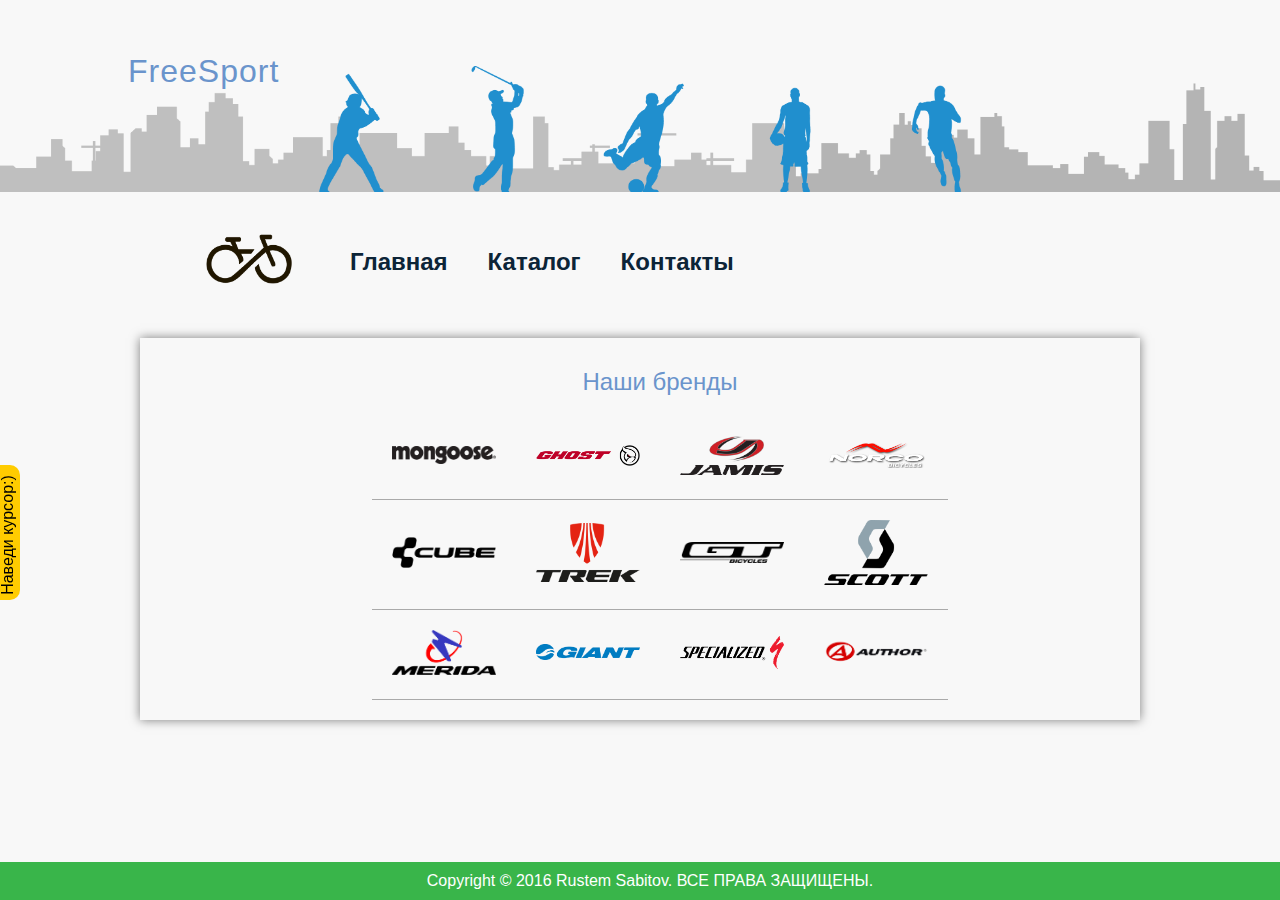
<file: index.html>
﻿<!DOCTYPE html>
<html>
	<head>
		<meta charset="utf-8">
		<link rel="stylesheet" type="text/css" href="css/style.css">
		<link rel="stylesheet" type="text/css" href="css/feedback.css">
		<title>Сеть спортивных магазинов FreeSport</title>
	</head>

	<body>
		<div class="header">
			<h1>FreeSport</h1>
		</div>
		
		<div class="logo_menu">
			<div class="div_logo">
				<img src="logo/main-logo.png">
			</div>

			<div class="menu_div">
				<ul class="menu_list">

					<li>
						<a href="index.html">Главная</a>
						<ul>
							<li><a href="#">Велосипеды горные</a></li>
							<li><a href="#">Велосипеды круизеры</a></li>
							<li><a href="#">Велосипеды складные</a></li>
						</ul>
					</li>

					<li><a href="catalog.html">Каталог</a></li>

					<li><a href="contact.html">Контакты</a></li>
				</ul>
			</div>
		</div>

		<div class="container">
		<table class="main_table">
			<caption><h2>Наши бренды</h2></caption>
			<tr>
				<td>
					<div class="poster">
						<img src="logo/Mongoose-logo.png">
						<div class="descr">
							Компания Mongoose из США, возглавляемая Скипом Хессом, получила известность благодаря производству и продаже литых велосипедных колес из алюминия в конце семидесятых годов прошлого века. А в 1980-м увидели свет первые велосипеды — BMX-байки под данным брендом. Линейка горных велосипедов Mongoose появилась в 1984 году. Модели этой торговой марки пользовались огромным спросом благодаря качеству рам и комплектующих, а также полезным конструкционным новшествам и неизменному фирменному качеству. Особенной гордостью компании и поклонников пользуется тот факт, что в проектировании и разработке новых моделей Mongoose участвовал легендарная звезда даунхила и BMX-спорта райдер Джон Томак из команды Tomac Bikes.
						</div>
					</div>
				</td>
				<td>
					<div class="poster">
						<img src="logo/Ghost-Logo.png">
						<div class="descr">
							GHOST — велосипедный бренд из Германии с более чем двадцатилетней историей. Основанный группой велоэнтузиастов в 1993 году, он в кратчайшие сроки завоевал любовь весьма требовательной европейской публики. И неудивительно, ведь наряду с отменным дизайном и использованием самых передовых технологий, велосипеды GHOST отличаются истинно немецкими стандартами качества . Что позволяет стереть грань между профессиональными гоночными болидами и начальными моделями для любителей велоспорта.
						</div>
					</div>
				</td>
				<td>
					<div class="poster">
						<img src="logo/Jamis-Logo.png">
						<div class="descr">
							Kомпания Jamis никогда не метила в «гиганты» велоиндустрии. Главной задачей было делать отличные велосипеды. И последние 30 лет специалисты Jamis уделили тому, что получается у них лучше всего, проектировать и производить такие велосипеды, на которых им самим хочется кататься. 
						</div>
					</div>
				</td>
				<td>
					<div class="poster">
						<img src="logo/norco_logo.png">
						<div class="descr">
							Kомпания Jamis никогда не метила в «гиганты» велоиндустрии. Главной задачей было делать отличные велосипеды. И последние 30 лет специалисты Jamis уделили тому, что получается у них лучше всего, проектировать и производить такие велосипеды, на которых им самим хочется кататься. 
						</div>
					</div>
				</td>
			</tr>

			<tr>
				<td>
					<div class="poster">
						<img src="logo/cube-logo.png">
						<div class="descr">
							Это «чистокровный» европейский бренд: штаб-квартира Cube расположена в Германии, в городе Вальдерсхофф неподалеку от Мюнхена. Там же находится сборочный завод Cube, а также инновационный центр, конструкторское бюро и полигон для испытаний новых моделей.
						</div>
					</div>
				</td>
				<td>
					<div class="poster">
						<img src="logo/trek-logo.png">
						<div class="descr">
							Компания Trek является одним из мировых лидеров в сфере проектирования и производства велосипедов. Их продукция охватывает весь спектр предпочтений велосипедистов: от городских агрегатов и круизеров до экстремальных маунтин-байков и динамичных шоссейников. Бизнес был начат в 1976 году в США, когда пятеро основателей компании открыли небольшое производство велорам. Всего через несколько лет их фирма стала одной из крупнейших велокомпаний Соединенных Штатов, а о продукции Trek заговорили во всем мире. Такую популярность обеспечили в том числе и уникальные передовые технологии, которые компания внедряла и внедряет в производство одной из первых на рынке.
						</div>
					</div>
				</td>
				<td>
					<img src="logo/gt-logo.png">
				</td>
				<td>
					<div class="poster">
						<img src="logo/scott-logo.png">
						<div class="descr">
							Американский производитель велосипедов, основанный в 1958г. Сегодня SCOTT является безоговорочным лидером в области разработки и внедрения новых технологий в велоспорт.
							Компания SCOTT производит модели велосипедов для новичков и профессионалов, детей и взрослых, и конечно же - для даунхила, фрирайда и кросс−кантри, а так же разрабатывает и продает велосипедные технологии для многих велобрендов.
							Самые современные технологии держатся в секрете и использует исключительно для производства собственных моделей, которые находятся на вершине мировой славы благодаря участию ведущих профессионалов современности в разработке уникальных технологий.
						</div>
					</div>
				</td>
			</tr>

			<tr>
				<td>
					<div class="poster">
						<img src="logo/merida-logo.gif">
						<div class="descr">
							Самый известный и распространенный велобренд в России. Вряд ли найдётся хоть один город в России, в котором не встретишь на улицах модели данного производителя.
							Успех велосипедов Мерида заключается в отличном соотношении цены и качества! Надежные рамы, оптимально подобранное оборудование, суперкомфортные аксессуары — все это делает велосипеды Merida любимыми миллионами людей по всему миру.
						</div>
					</div>
				</td>
				<td>
					<div class="poster">
						<img src="logo/giant-logo.png">
						<div class="descr">
							На сегодняшний день компания реализует на рынке высококачественные велосипеды всевозможных видов. Каталог продукции включает в себя как любительские, так и профессиональные модели для тренировок, соревнований. Шоссейные, горные, детские, спортивные гибриды, BMX велосипеды составляют основу ассортимента Giant.
						</div>
					</div>
				</td>
				<td>
					<img src="logo/specialized-logo.gif">
				</td>
				<td>
					<img src="logo/author-logo.png">
				</td>
			</tr>
		</table>
		</div>

		<div class="feedback">
			<img src="images/feedback.jpg" alt="" width="100" height="100">
			Если у вас возникли вопросы по этому коду, можно написать мне на почту <a href="mailto:rustik1001@rambler.ru">rustik1001@rambler.ru</a>.
		</div>
		
		<div class="footer">
			Copyright &copy; 2016 Rustem Sabitov. ВСЕ ПРАВА ЗАЩИЩЕНЫ.
		</div>
	</body>

</html>
</file>
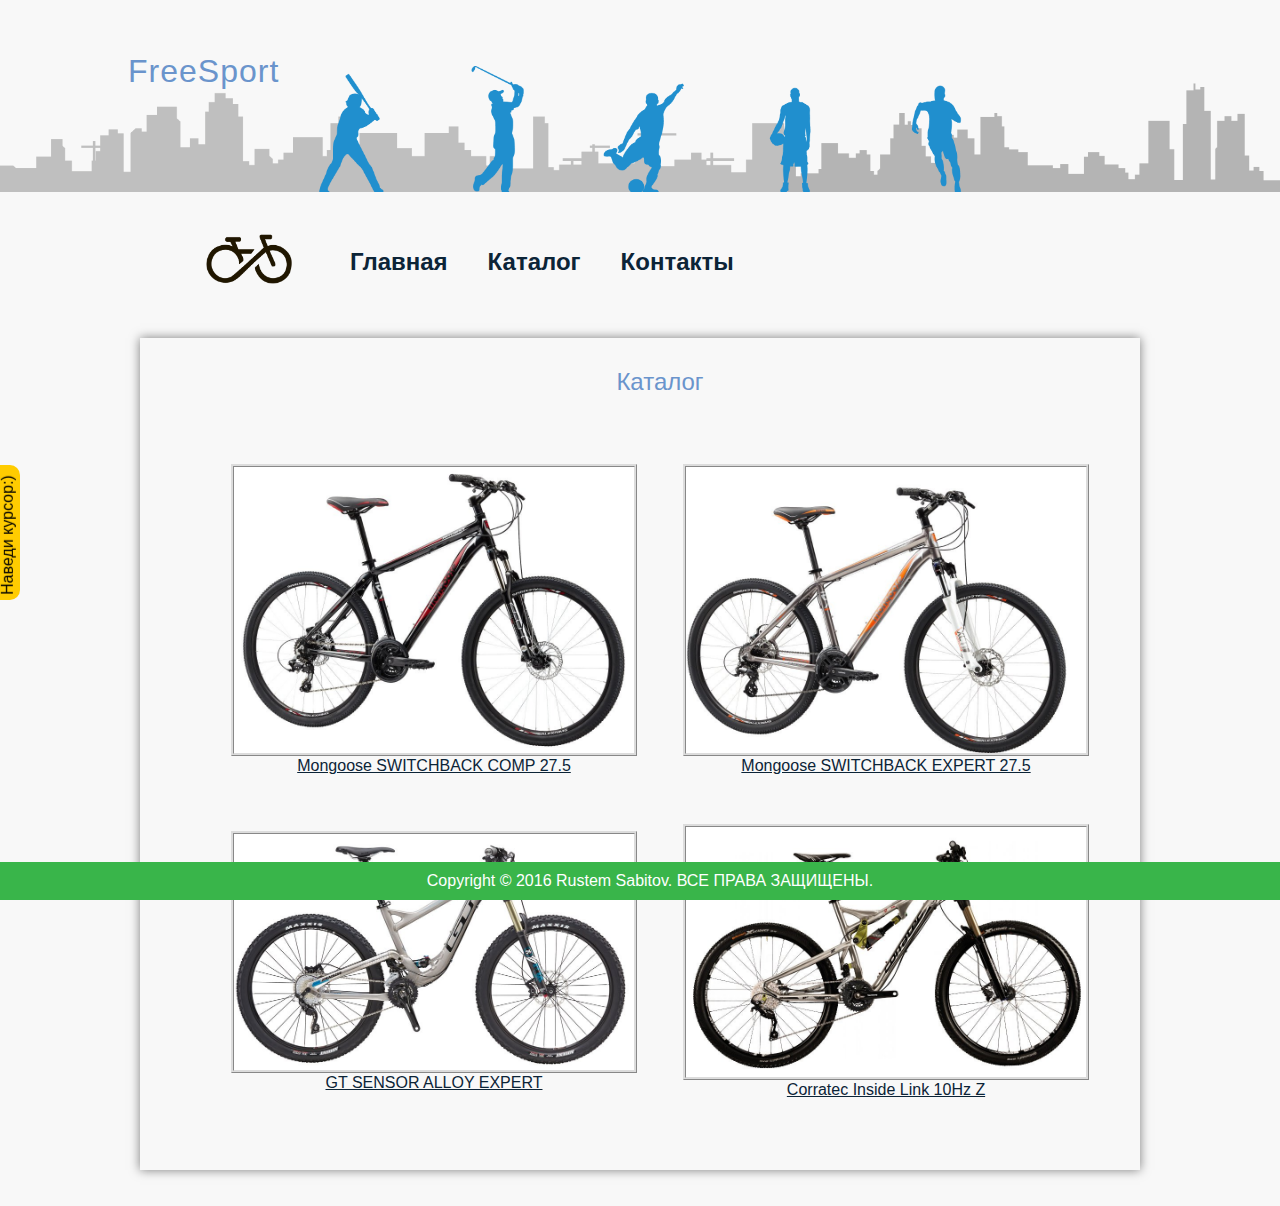
<file: catalog.html>
<!DOCTYPE html>
<html>
	<head>
		<meta charset="utf-8">
		<link rel="stylesheet" type="text/css" href="css/style.css">
		<link rel="stylesheet" type="text/css" href="css/feedback.css">
		<title>Сеть спортивных магазинов FreeSport</title>
	</head>

	<body>
		<div class="header">
			<h1>FreeSport</h1>
		</div>

		<div class="logo_menu">
			<div class="div_logo">
				<img src="logo/main-logo.png">
			</div>

			<div class="menu_div">
				<ul class="menu_list">

					<li>
						<a href="index.html">Главная</a>
						<ul>
							<li><a href="#">Велосипеды горные</a></li>
							<li><a href="#">Велосипеды круизеры</a></li>
							<li><a href="#">Велосипеды складные</a></li>
						</ul>
					</li>

					<li><a href="catalog.html">Каталог</a></li>

					<li><a href="contact.html">Контакты</a></li>
				</ul>
			</div>
		</div>

		<div class="container_table">
		<table class="cat_table">
			<caption><h2>Каталог</h2></caption>
			<tr>
				<td>
					<a href="products/MongooseCOMP27.5.html"><img src="images/MongooseCOMP27.5.jpg" alt="Mongoose SWITCHBACK COMP 27.5" title="Mongoose SWITCHBACK COMP 27.5"></a>
					<br>
					<a href="products/MongooseCOMP27.5.html">Mongoose SWITCHBACK COMP 27.5</a>
				</td>

				<td>
					<a href="products/MongooseEXPERT27.5.html"><img src="images/MongooseEXPERT27.5.jpg" alt="Mongoose SWITCHBACK EXPERT 27.5" title="Mongoose SWITCHBACK EXPERT 27.5"></a>
					<br>
					<a href="products/MongooseEXPERT27.5.html">Mongoose SWITCHBACK EXPERT 27.5</a>
				</td>
			</tr>

			<tr>
				<td>
					<a href="products/GTSENSORALLOYEXPERT.html"><img src="images/GTSENSORALLOYEXPERT.jpg" alt="GT SENSOR ALLOY EXPERT" title="GT SENSOR ALLOY EXPERT"></a>
					<br>
					<a href="products/GTSENSORALLOYEXPERT.html">GT SENSOR ALLOY EXPERT</a>
				</td>

				<td>
					<a href="products/CorratecInsideLink10HzZ.html"><img src="images/CorratecInsideLink10HzZ.jpg" alt="Corratec Inside Link 10Hz Z" title="Corratec Inside Link 10Hz Z"></a>
					<br>
					<a href="products/CorratecInsideLink10HzZ.html">Corratec Inside Link 10Hz Z</a>
				</td>
			</tr>
		</table>
		</div>
		
		<div class="feedback">
			<img src="images/feedback.jpg" alt="" width="100" height="100">
			Если у вас возникли вопросы по этому коду, можно написать мне на почту <a href="mailto:rustik1001@rambler.ru">rustik1001@rambler.ru</a>.
		</div>

		<br><br>

		<div class="footer">
			Copyright &copy; 2016 Rustem Sabitov. ВСЕ ПРАВА ЗАЩИЩЕНЫ.
		</div>
	</body>

</html>
</file>
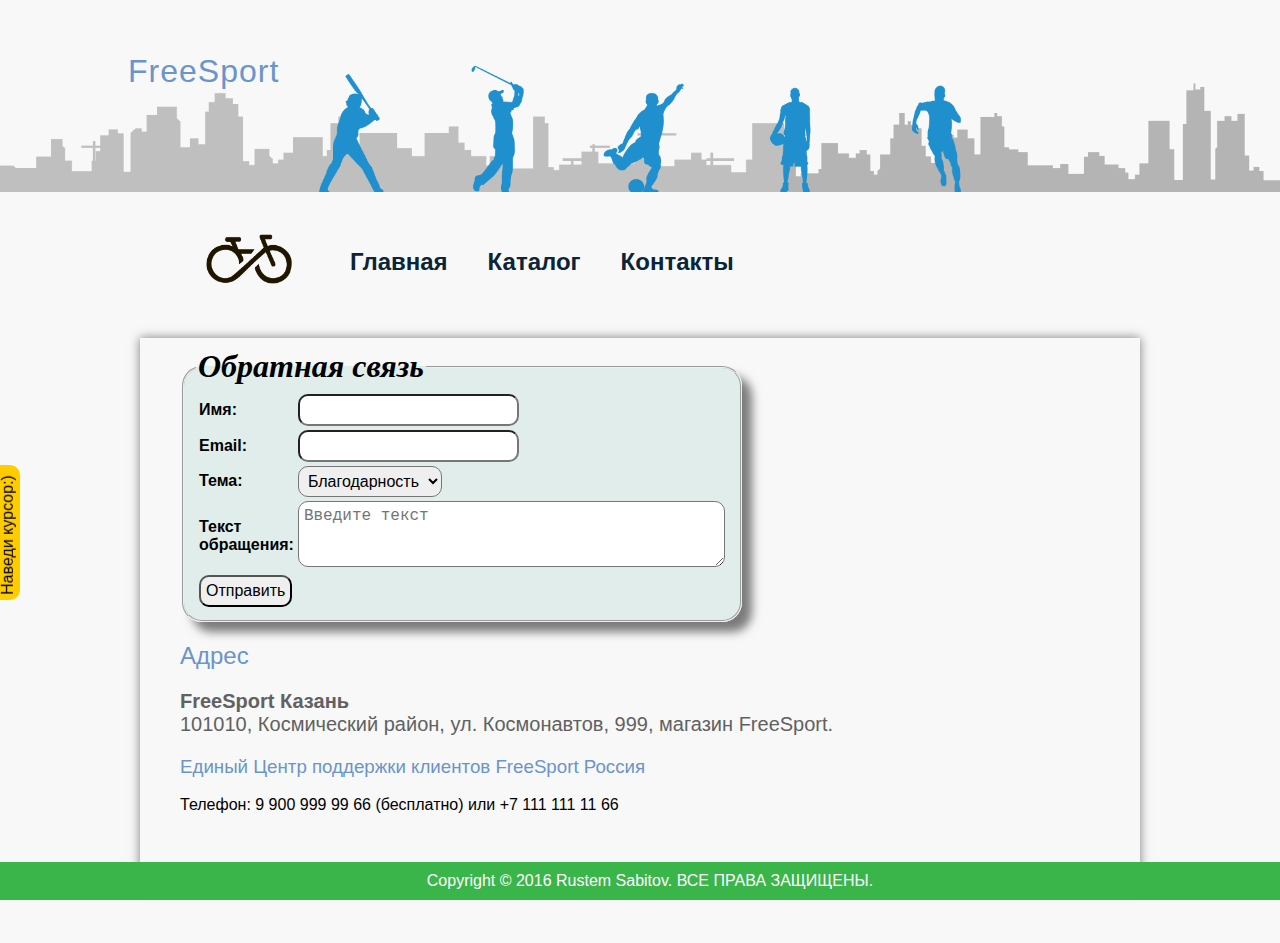
<file: contact.html>
<!DOCTYPE html>
<html>
<head>
	<meta charset="utf-8">
	<link rel="stylesheet" type="text/css" href="css/style.css">
	<link rel="stylesheet" type="text/css" href="css/feedback.css">
	<title>Контакты FreeSport</title>
</head>

<body>
	<div class="header">
		<h1>FreeSport</h1>
	</div>
	
	<div class="logo_menu">
		<div class="div_logo">
			<img src="logo/main-logo.png">
		</div>

		<div class="menu_div">
			<ul class="menu_list">

				<li>
					<a href="index.html">Главная</a>
					<ul>
						<li><a href="#">Велосипеды горные</a></li>
						<li><a href="#">Велосипеды круизеры</a></li>
						<li><a href="#">Велосипеды складные</a></li>
					</ul>
				</li>

				<li><a href="catalog.html">Каталог</a></li>

				<li><a href="contact.html">Контакты</a></li>
			</ul>
		</div>
	</div>
	
	<div class="container">
	<form class="contact_form">
		<fieldset class="border">
			<legend>Обратная связь</legend>
			<table>
			<tr>
				<td><b>Имя:</b></td>
				<td>
					<input type="text" name="uname" required pattern="^[a-zA-Zа-яА-Я]+$" />
				</td>
			</tr>
			
			<tr>
				<td><b>Email:</b></td>
				<td>
					<input type="email" name="email" required pattern="^([a-z0-9_-]+\.)*[a-z0-9_-]+@[a-z0-9_-]+(\.[a-z0-9_-]+)*\.[a-z]{2,6}$">
				</td>
			</tr>

			<tr>
				<td><b>Тема:</b></td>
				<td>
					<select name="theme">
						<option value="1">Благодарность</option>
						<option value="2">Жалоба</option>
						<option value="3">Предложение</option>
					</select>
				</td>
			</tr>
								
			<tr>
				<td><b>Текст обращения:</b></td>
				<td>
					<textarea name="utext" rows="3" cols="40" required placeholder='Введите текст'></textarea>
				</td>
			</tr>
			
			<tr>
				<td colspan="2" >
					<input type="submit" name="send" value="Отправить" />
				</td>
			</tr>
		</table>
		</fieldset>
	</form>

	<h2>Адрес</h2>
	<p>
		<b>FreeSport Казань</b><br>
		101010, Космический район, ул. Космонавтов, 999, магазин FreeSport.
	</p>

	<p>
		<h3>Единый Центр поддержки клиентов FreeSport Россия</h3>
		Телефон: 9 900 999 99 66 (бесплатно) или +7 111 111 11 66
	</p>

	<div class="map_div">
		<script type="text/javascript" charset="utf-8" async src="https://api-maps.yandex.ru/services/constructor/1.0/js/?sid=_stPePyQRNvviT6FF4ua0MkEo3dOXg8h&width=100%&height=414&lang=ru_RU&sourceType=constructor&scroll=true"></script>
	</div>
	<br><br>
	</div>

	<div class="feedback">
			<img src="images/feedback.jpg" alt="" width="100" height="100">
			Если у вас возникли вопросы по этому коду, можно написать мне на почту <a href="mailto:rustik1001@rambler.ru">rustik1001@rambler.ru</a>.
	</div>

	<div class="footer">
		Copyright &copy; 2016 Rustem Sabitov. ВСЕ ПРАВА ЗАЩИЩЕНЫ.
	</div>
</body>

</html>
</file>
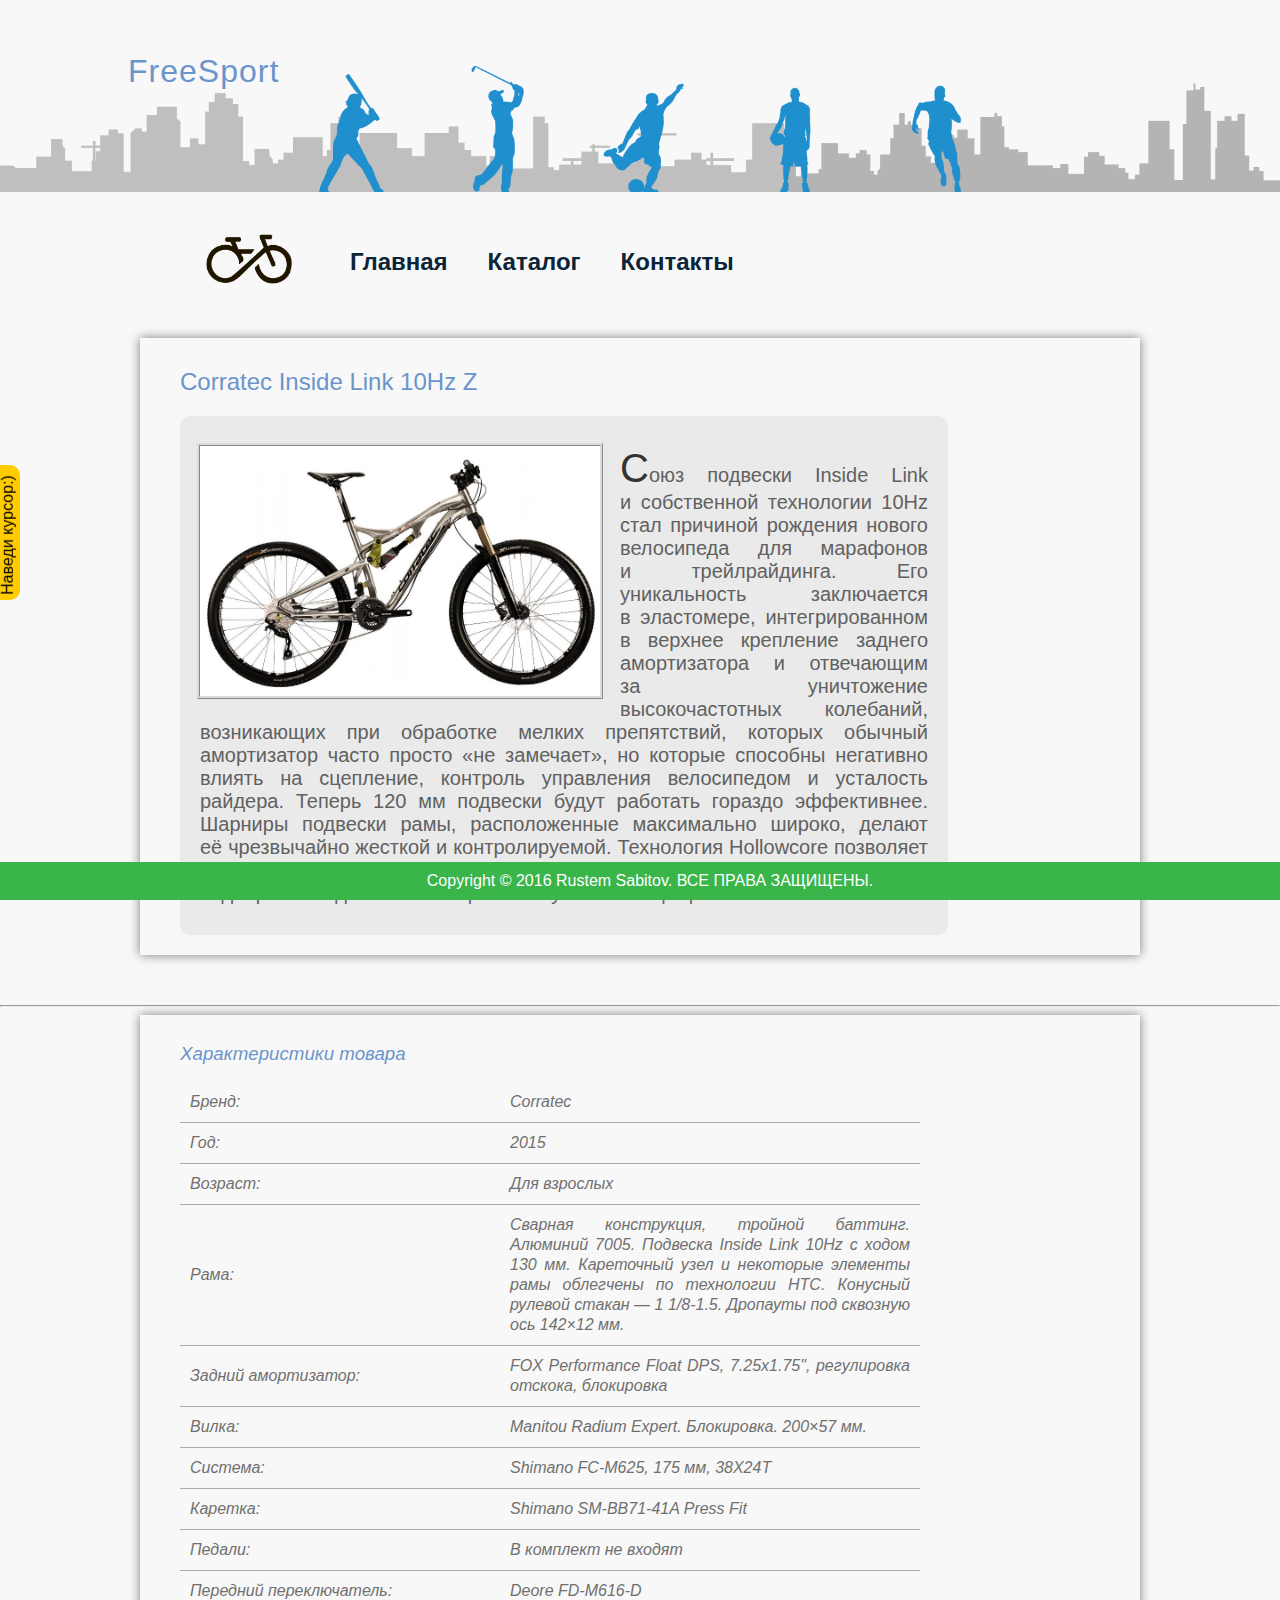
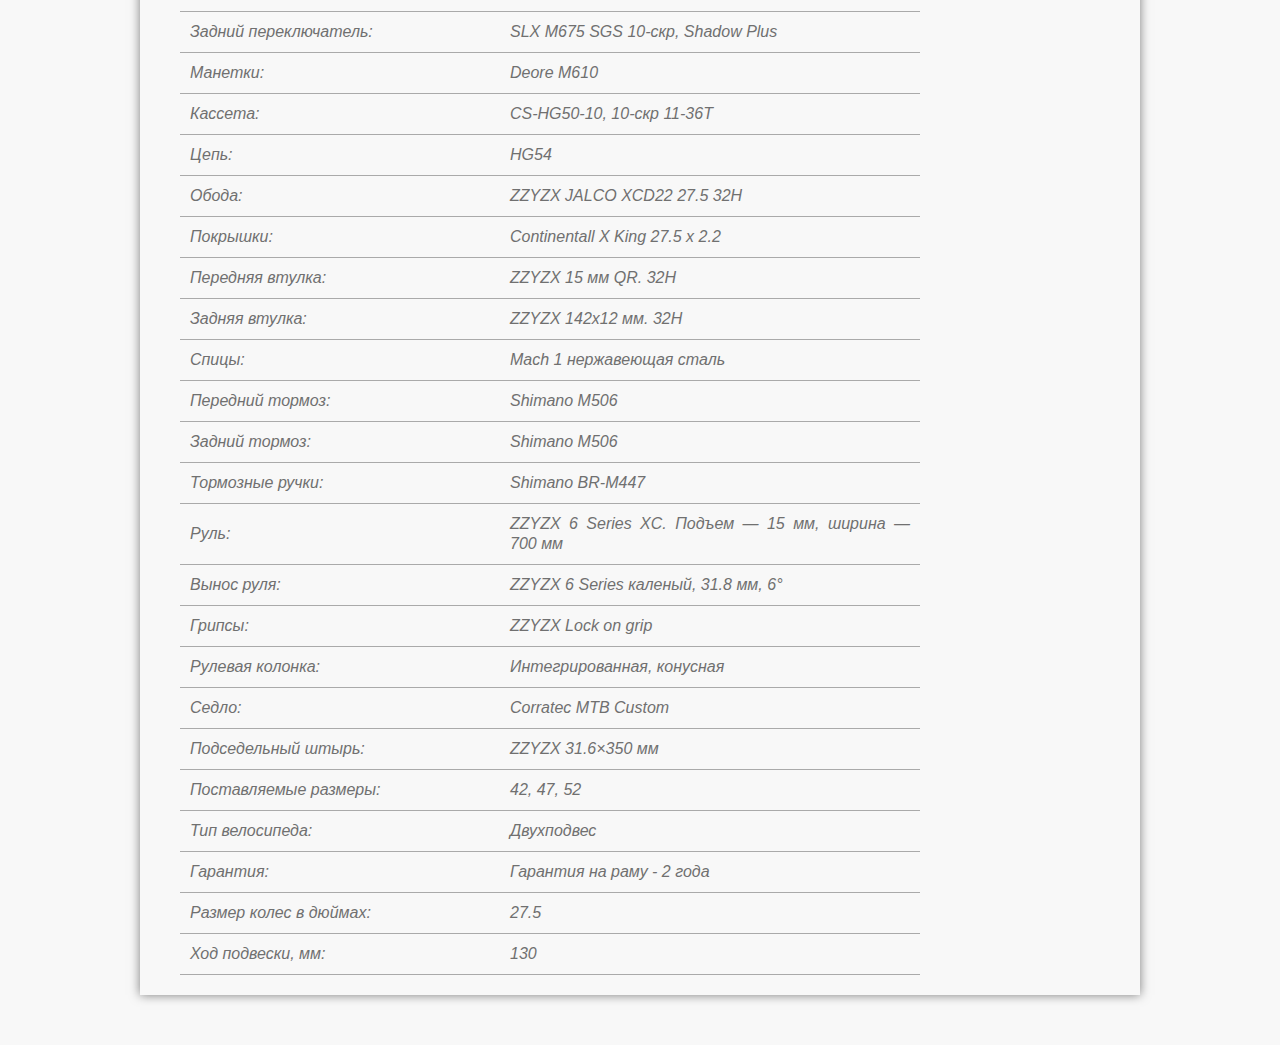
<file: products/CorratecInsideLink10HzZ.html>
<!DOCTYPE html>
<html>
	<head>
		<meta charset="utf-8">
		<link rel="stylesheet" type="text/css" href="../css/style.css">
		<link rel="stylesheet" type="text/css" href="../css/feedback.css">
		<title>Corratec Inside Link 10Hz Z. Велосипеды горные</title>
	</head>
	<body>
		<div class="header">
			<h1>FreeSport</h1>
		</div>

		<div class="logo_menu">
			<div class="div_logo">
				<img src="../logo/main-logo.png">
			</div>

			<div class="menu_div">
				<ul class="menu_list">

					<li>
						<a href="../index.html">Главная</a>
						<ul>
							<li><a href="#">Велосипеды горные</a></li>
							<li><a href="#">Велосипеды круизеры</a></li>
							<li><a href="#">Велосипеды складные</a></li>
						</ul>
					</li>

					<li><a href="../catalog.html">Каталог</a></li>

					<li><a href="../contact.html">Контакты</a></li>
				</ul>
			</div>
		</div>

		<div class="container">
		<h2>Corratec Inside Link 10Hz Z</h2>

			<div class="PhotoAndDescribe">
				<div class="div_photo">
					<a href="../images/CorratecInsideLink10HzZ.jpg" target="_blank"><img src="../images/CorratecInsideLink10HzZ.jpg" alt="Corratec Inside Link 10Hz Z" title="Corratec Inside Link 10Hz Z" width="400"></a>
				</div>

				<div class="describe">
					<p>
					Союз подвески Inside Link и&nbsp;собственной технологии 10Hz стал причиной рождения нового велосипеда для марафонов и&nbsp;трейлрайдинга. Его уникальность заключается в&nbsp;эластомере, интегрированном в&nbsp;верхнее крепление заднего амортизатора и&nbsp;отвечающим за&nbsp;уничтожение высокочастотных колебаний, возникающих при обработке мелких препятствий, которых обычный амортизатор часто просто &laquo;не&nbsp;замечает&raquo;, но&nbsp;которые способны негативно влиять на&nbsp;сцепление, контроль управления велосипедом и&nbsp;усталость райдера. Теперь 120&nbsp;мм подвески будут работать гораздо эффективнее. Шарниры подвески рамы, расположенные максимально широко, делают её&nbsp;чрезвычайно жесткой и&nbsp;контролируемой. Технология Hollowcore позволяет снизить вес рамы без ущерба в&nbsp;её&nbsp;надежности. Все компоненты велосипеда подобраны с&nbsp;единственной целью: служить и&nbsp;защищать.
					</p>
				</div>
			</div>
		</div>
			

		<hr>

		<div class="container">
			<table class="prod_table">
				<caption><h3>Характеристики товара</h3></caption>
				<tr><td>Бренд:</td><td>Corratec</td></tr>
				<tr><td>Год:</td><td>2015</td></tr>
				<tr><td>Возраст:</td><td>Для взрослых</td></tr>
				<tr><td>Рама:</td><td>Сварная конструкция, тройной баттинг. Алюминий 7005. Подвеска Inside Link 10Hz с&nbsp;ходом 130&nbsp;мм. Кареточный узел и&nbsp;некоторые элементы рамы облегчены по&nbsp;технологии HTC. Конусный рулевой стакан&nbsp;&mdash; 1 1/8-1.5. Дропауты под сквозную ось 142&times;12&nbsp;мм.</td></tr>
				<tr><td>Задний амортизатор:</td><td>FOX Performance Float DPS, 7.25x1.75", регулировка отскока, блокировка</td></tr>
				<tr><td>Вилка:</td><td>Manitou Radium Expert. Блокировка. 200&times;57&nbsp;мм.</td></tr>
				<tr><td>Система:</td><td>Shimano FC-M625, 175 мм, 38X24T</td></tr>
				<tr><td>Каретка:</td><td>Shimano SM-BB71-41A Press Fit</td></tr>
				<tr><td>Педали:</td><td>В комплект не входят</td></tr>
				<tr><td>Передний переключатель:</td><td>Deore FD-M616-D</td></tr>
				<tr><td>Задний переключатель:</td><td>SLX M675 SGS 10-скр, Shadow Plus</td></tr>
				<tr><td>Манетки:</td><td>Deore M610</td></tr>
				<tr><td>Кассета:</td><td>	CS-HG50-10, 10-скр 11-36T</td></tr>
				<tr><td>Цепь:</td><td>HG54</td></tr>
				<tr><td>Обода:</td><td>ZZYZX JALCO XCD22 27.5 32H</td></tr>
				<tr><td>Покрышки:</td><td>Continentall X King 27.5 x 2.2</td></tr>
				<tr><td>Передняя втулка:</td><td>ZZYZX 15 мм QR. 32H</td></tr>
				<tr><td>Задняя втулка:</td><td>ZZYZX 142х12 мм. 32H</td></tr>
				<tr><td>Спицы:</td><td>	Mach 1 нержавеющая сталь</td></tr>
				<tr><td>Передний тормоз:</td><td>Shimano M506</td></tr>
				<tr><td>Задний тормоз:</td><td>Shimano M506</td></tr>
				<tr><td>Тормозные ручки:</td><td>Shimano BR-M447</td></tr>
				<tr><td>Руль:</td><td>ZZYZX 6&nbsp;Series XC. Подъем&nbsp;&mdash; 15&nbsp;мм, ширина&nbsp;&mdash; 700&nbsp;мм</td></tr>
				<tr><td>Вынос руля:</td><td>ZZYZX 6&nbsp;Series каленый, 31.8&nbsp;мм, 6&deg;</td></tr>
				<tr><td>Грипсы:</td><td>ZZYZX Lock on grip</td></tr>
				<tr><td>Рулевая колонка:</td><td>Интегрированная, конусная</td></tr>
				<tr><td>Седло:</td><td>Corratec MTB Custom</td></tr>
				<tr><td>Подседельный штырь:</td><td>ZZYZX 31.6&times;350&nbsp;мм</td></tr>
				<tr><td>Поставляемые размеры:</td><td>42, 47, 52</td></tr>
				<tr><td>Тип велосипеда:</td><td>Двухподвес</td></tr>
				<tr><td>Гарантия:</td><td>Гарантия на раму - 2 года</td></tr>
				<tr><td>Размер колес в дюймах:</td><td>27.5</td></tr>
				<tr><td>Ход подвески, мм:</td><td>130</td></tr>
			</table>
		</div>
			
		<div class="feedback">
			<img src="../images/feedback.jpg" alt="" width="100" height="100">
			Если у вас возникли вопросы по этому коду, можно написать мне на почту <a href="mailto:rustik1001@rambler.ru">rustik1001@rambler.ru</a>.
		</div>

		<div class="footer">
			Copyright &copy; 2016 Rustem Sabitov. ВСЕ ПРАВА ЗАЩИЩЕНЫ.
		</div>

	</body>
</html>
</file>
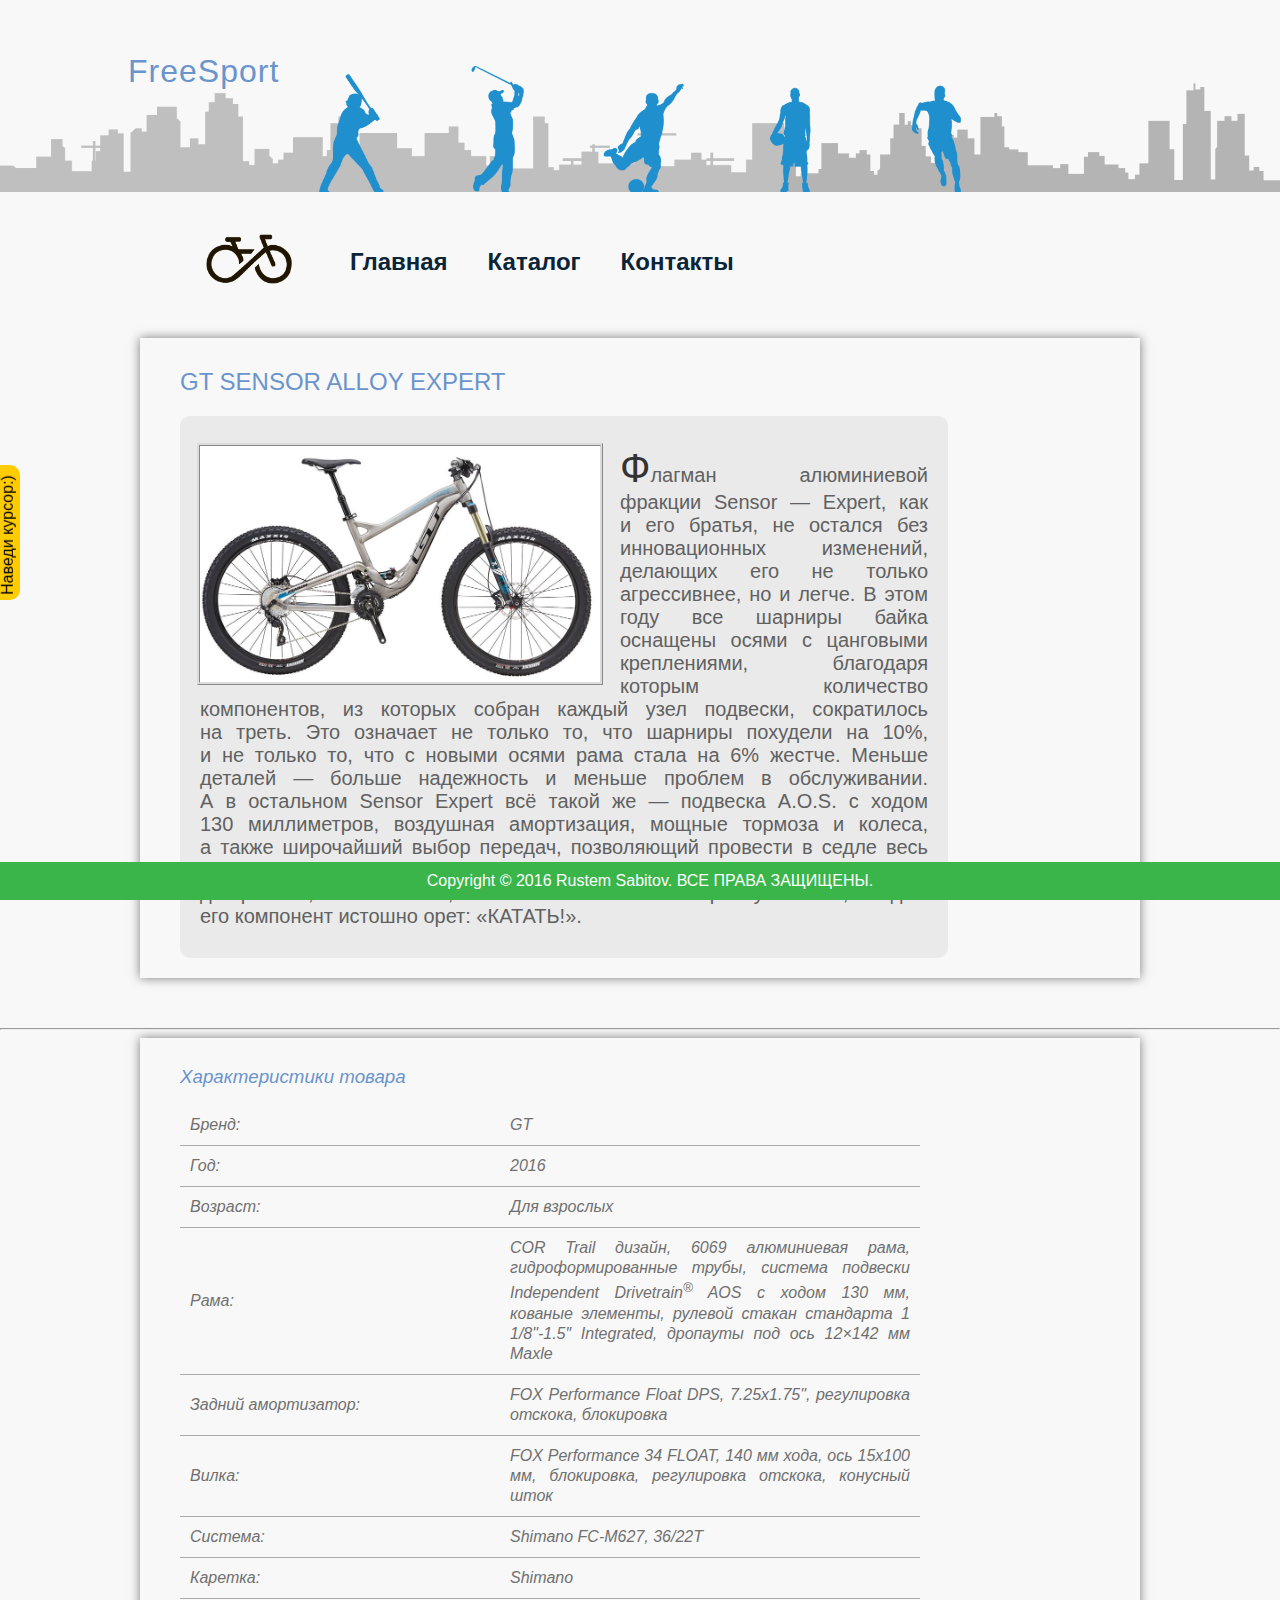
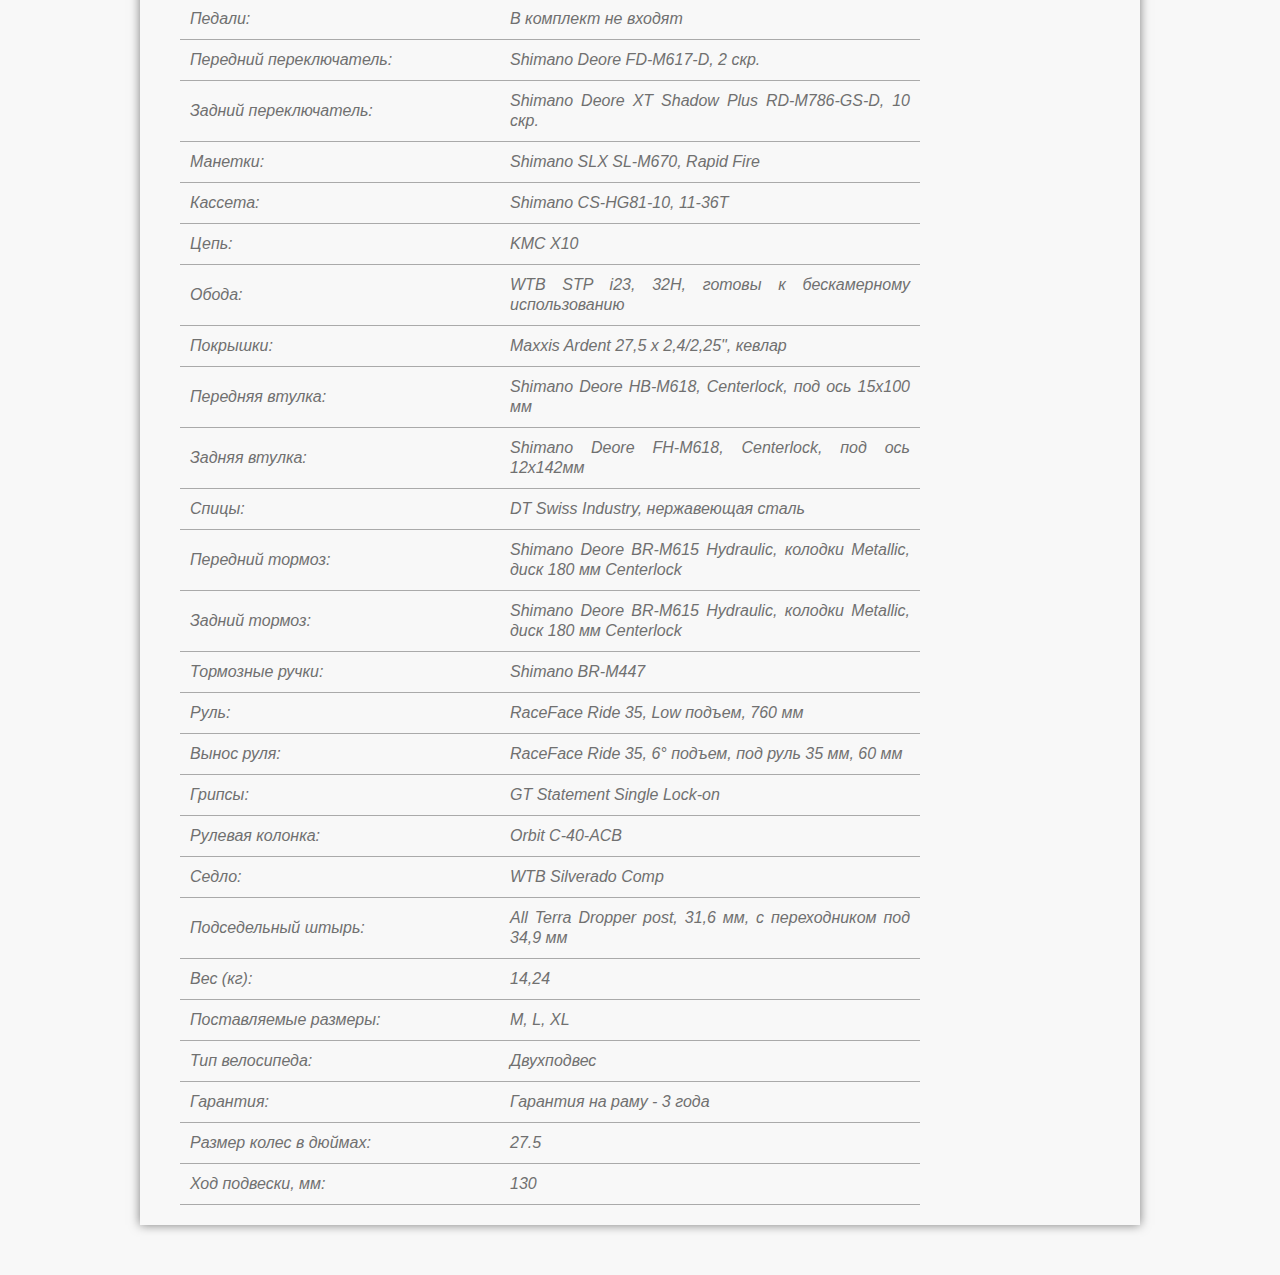
<file: products/GTSENSORALLOYEXPERT.html>
<!DOCTYPE html>
<html>
	<head>
		<meta charset="utf-8">
		<link rel="stylesheet" type="text/css" href="../css/style.css">
		<link rel="stylesheet" type="text/css" href="../css/feedback.css">
		<title>GT SENSOR ALLOY EXPERT. Велосипеды горные</title>
	</head>
	<body>
		<div class="header">
			<h1>FreeSport</h1>
		</div>

		<div class="logo_menu">
			<div class="div_logo">
				<img src="../logo/main-logo.png">
			</div>

			<div class="menu_div">
				<ul class="menu_list">

					<li>
						<a href="../index.html">Главная</a>
						<ul>
							<li><a href="#">Велосипеды горные</a></li>
							<li><a href="#">Велосипеды круизеры</a></li>
							<li><a href="#">Велосипеды складные</a></li>
						</ul>
					</li>

					<li><a href="../catalog.html">Каталог</a></li>

					<li><a href="../contact.html">Контакты</a></li>
				</ul>
			</div>
		</div>
			
			<div class="container">
			<h2>GT SENSOR ALLOY EXPERT</h2>

				<div class="PhotoAndDescribe">
					<div class="div_photo">
						<a href="../images/GTSENSORALLOYEXPERT.jpg" target="_blank"><img src="../images/GTSENSORALLOYEXPERT.jpg" alt="GT SENSOR ALLOY EXPERT" title="GT SENSOR ALLOY EXPERT" width="400"></a>
					</div>

					<div class="describe">
						<p>Флагман алюминиевой фракции Sensor&nbsp;&mdash; Expert, как и&nbsp;его братья, не&nbsp;остался без инновационных изменений, делающих его не&nbsp;только агрессивнее, но&nbsp;и&nbsp;легче. В&nbsp;этом году все шарниры байка оснащены осями с&nbsp;цанговыми креплениями, благодаря которым количество компонентов, из&nbsp;которых собран каждый узел подвески, сократилось на&nbsp;треть. Это означает не&nbsp;только&nbsp;то, что шарниры похудели на&nbsp;10%, и&nbsp;не&nbsp;только&nbsp;то, что с&nbsp;новыми осями рама стала на&nbsp;6% жестче. Меньше деталей&nbsp;&mdash; больше надежность и&nbsp;меньше проблем в&nbsp;обслуживании. А&nbsp;в&nbsp;остальном Sensor Expert всё такой&nbsp;же&nbsp;&mdash; подвеска A.O.S. с&nbsp;ходом 130&nbsp;миллиметров, воздушная амортизация, мощные тормоза и&nbsp;колеса, а&nbsp;также широчайший выбор передач, позволяющий провести в&nbsp;седле весь день без устали. И&nbsp;неизменно этот байк остается всё таким&nbsp;же голодным до&nbsp;трейлов, как любимых, так и&nbsp;новых. Вы&nbsp;только прислушайтесь, каждый его компонент истошно орет: &laquo;КАТАТЬ!&raquo;.</p>
					</div>
				</div>
			</div>

			<hr>

			<div class="container">
			<table class="prod_table">
				<caption><h3>Характеристики товара</h3></caption>
				<tr><td>Бренд:</td><td>GT</td></tr>
				<tr><td>Год:</td><td>2016</td></tr>
				<tr><td>Возраст:</td><td>Для взрослых</td></tr>
				<tr><td>Рама:</td><td>COR Trail дизайн, 6069 алюминиевая рама, гидроформированные трубы, система подвески Independent Drivetrain<sup class="reg">&reg;</sup> AOS с&nbsp;ходом 130&nbsp;мм, кованые элементы, рулевой стакан стандарта 1 1/8&quot;-1.5&Prime; Integrated, дропауты под ось 12&times;142&nbsp;мм Maxle</td></tr>
				<tr><td>Задний амортизатор:</td><td>FOX Performance Float DPS, 7.25x1.75", регулировка отскока, блокировка</td></tr>
				<tr><td>Вилка:</td><td>FOX Performance 34 FLOAT, 140 мм хода, ось 15x100 мм, блокировка, регулировка отскока, конусный шток</td></tr>
				<tr><td>Система:</td><td>Shimano FC-M627, 36/22T</td></tr>
				<tr><td>Каретка:</td><td>Shimano</td></tr>
				<tr><td>Педали:</td><td>В комплект не входят</td></tr>
				<tr><td>Передний переключатель:</td><td>Shimano Deore FD-M617-D, 2 скр.</td></tr>
				<tr><td>Задний переключатель:</td><td>Shimano Deore XT Shadow Plus RD-M786-GS-D, 10 скр.</td></tr>
				<tr><td>Манетки:</td><td>Shimano SLX SL-M670, Rapid Fire</td></tr>
				<tr><td>Кассета:</td><td>Shimano CS-HG81-10, 11-36T</td></tr>
				<tr><td>Цепь:</td><td>KMC X10</td></tr>
				<tr><td>Обода:</td><td>WTB STP i23, 32H, готовы к бескамерному использованию</td></tr>
				<tr><td>Покрышки:</td><td>Maxxis Ardent 27,5 x 2,4/2,25", кевлар</td></tr>
				<tr><td>Передняя втулка:</td><td>Shimano Deore HB-M618, Centerlock, под ось 15x100 мм</td></tr>
				<tr><td>Задняя втулка:</td><td>Shimano Deore FH-M618, Centerlock, под ось 12x142мм</td></tr>
				<tr><td>Спицы:</td><td>DT Swiss Industry, нержавеющая сталь</td></tr>
				<tr><td>Передний тормоз:</td><td>Shimano Deore BR-M615 Hydraulic, колодки Metallic, диск 180 мм Centerlock</td></tr>
				<tr><td>Задний тормоз:</td><td>Shimano Deore BR-M615 Hydraulic, колодки Metallic, диск 180 мм Centerlock</td></tr>
				<tr><td>Тормозные ручки:</td><td>Shimano BR-M447</td></tr>
				<tr><td>Руль:</td><td>RaceFace Ride 35, Low подъем, 760 мм</td></tr>
				<tr><td>Вынос руля:</td><td>RaceFace Ride 35, 6° подъем, под руль 35 мм, 60 мм</td></tr>
				<tr><td>Грипсы:</td><td>GT Statement Single Lock-on</td></tr>
				<tr><td>Рулевая колонка:</td><td>Orbit C-40-ACB</td></tr>
				<tr><td>Седло:</td><td>WTB Silverado Comp</td></tr>
				<tr><td>Подседельный штырь:</td><td>All Terra Dropper post, 31,6 мм, c переходником под 34,9 мм</td></tr>
				<tr><td>Вес (кг):</td><td>14,24</td></tr>
				<tr><td>Поставляемые размеры:</td><td>M, L, XL</td></tr>
				<tr><td>Тип велосипеда:</td><td>Двухподвес</td></tr>
				<tr><td>Гарантия:</td><td>Гарантия на раму - 3 года</td></tr>
				<tr><td>Размер колес в дюймах:</td><td>27.5</td></tr>
				<tr><td>Ход подвески, мм:</td><td>130</td></tr>
			</table>
			</div>
		

		<div class="feedback">
			<img src="../images/feedback.jpg" alt="" width="100" height="100">
			Если у вас возникли вопросы по этому коду, можно написать мне на почту <a href="mailto:rustik1001@rambler.ru">rustik1001@rambler.ru</a>.
		</div>

		<div class="footer">
			Copyright &copy; 2016 Rustem Sabitov. ВСЕ ПРАВА ЗАЩИЩЕНЫ.
		</div>

	</body>
</html>
</file>
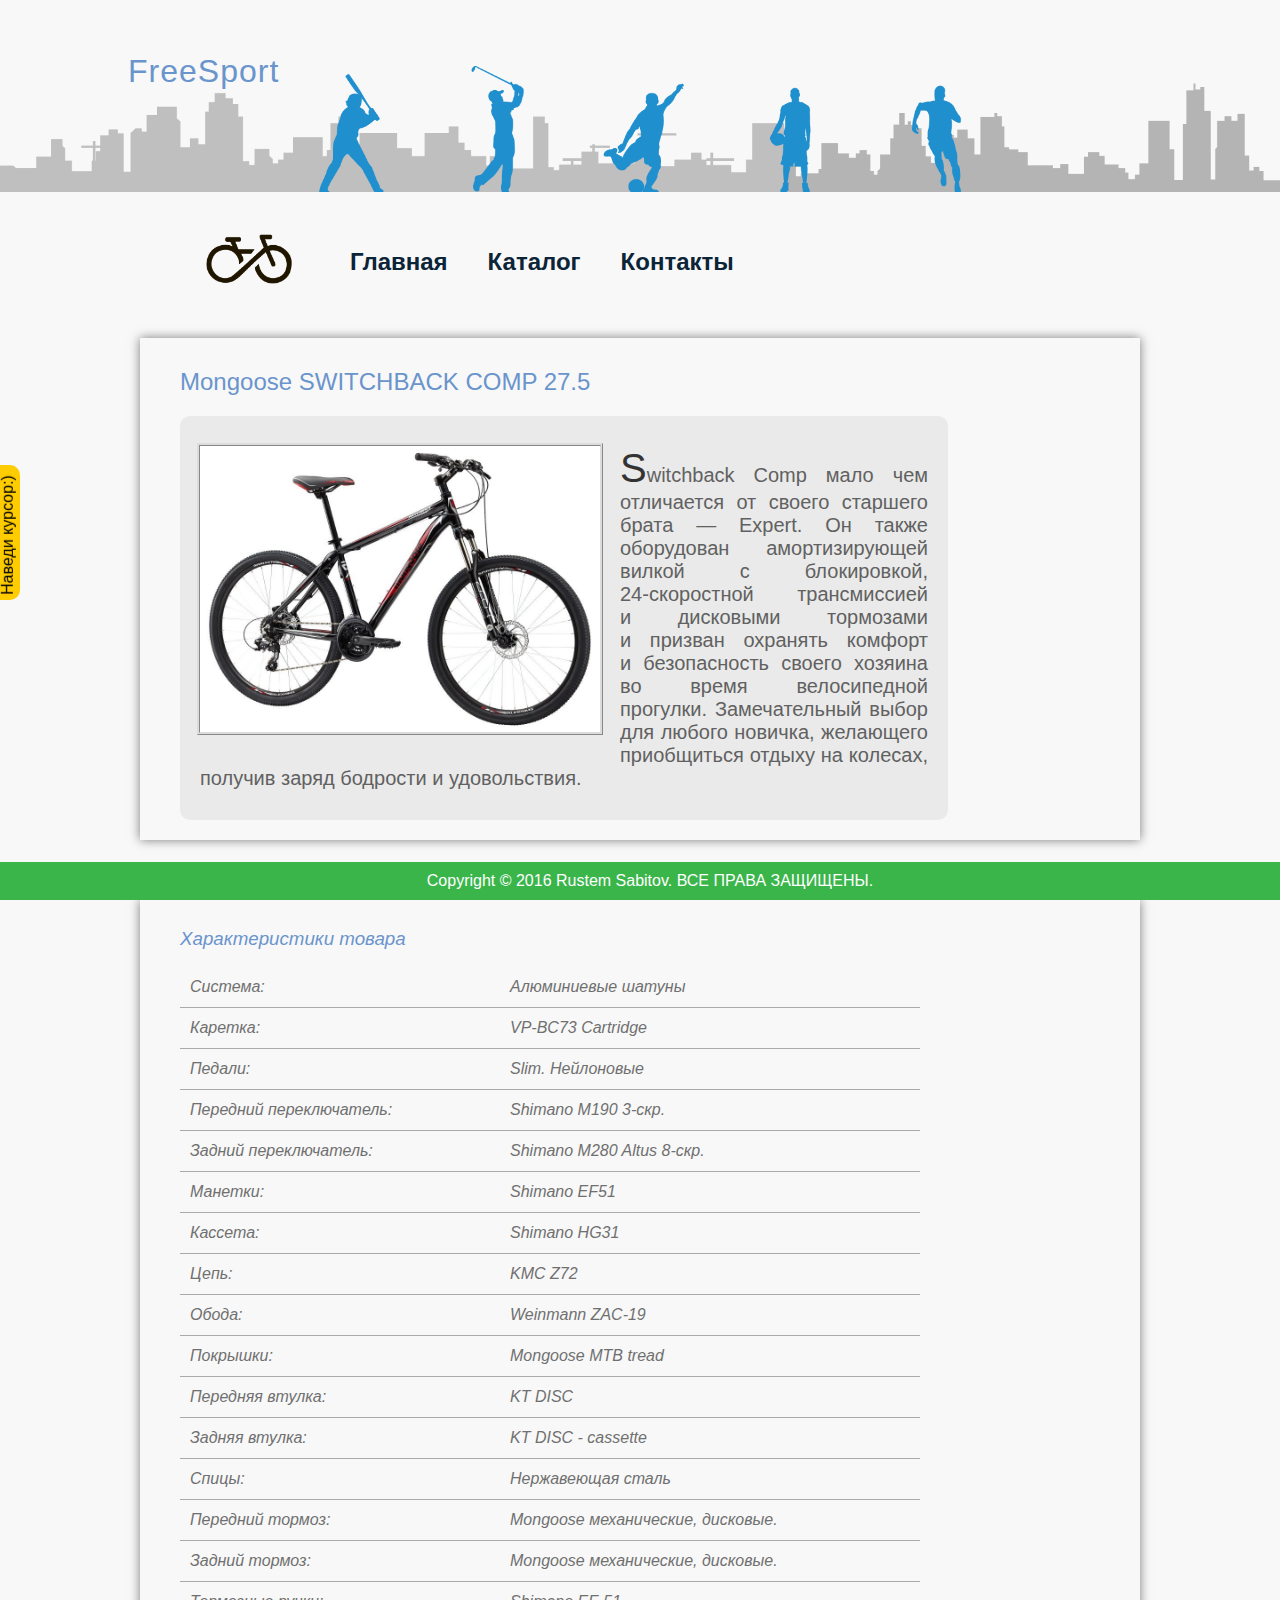
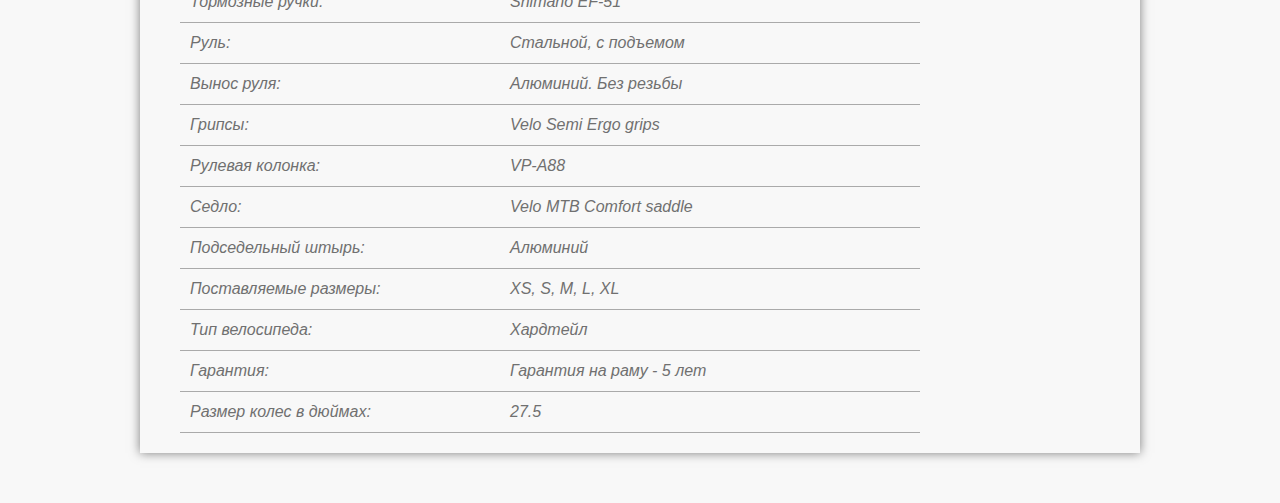
<file: products/MongooseCOMP27.5.html>
<!DOCTYPE html>
<html>
	<head>
		<meta charset="utf-8">
		<link rel="stylesheet" type="text/css" href="../css/style.css">
		<link rel="stylesheet" type="text/css" href="../css/feedback.css">
		<title>Mongoose SWITCHBACK COMP 27.5. Велосипеды горные</title>
	</head>
	<body>
		<div class="header">
			<h1>FreeSport</h1>
		</div>

		<div class="logo_menu">
			<div class="div_logo">
				<img src="../logo/main-logo.png">
			</div>

			<div class="menu_div">
				<ul class="menu_list">

					<li>
						<a href="../index.html">Главная</a>
						<ul>
							<li><a href="#">Велосипеды горные</a></li>
							<li><a href="#">Велосипеды круизеры</a></li>
							<li><a href="#">Велосипеды складные</a></li>
						</ul>
					</li>

					<li><a href="../catalog.html">Каталог</a></li>

					<li><a href="../contact.html">Контакты</a></li>
				</ul>
			</div>
		</div>

		<div class="container">
		<h2>Mongoose SWITCHBACK COMP 27.5</h2>

			<div class="PhotoAndDescribe">
				<div class="div_photo">
					<a href="../images/MongooseCOMP27.5.jpg" target="_blank"><img src="../images/MongooseCOMP27.5.jpg" alt="Mongoose SWITCHBACK COMP 27.5" title="Mongoose SWITCHBACK COMP 27.5" width="400"></a>
				</div>

				<div class="describe">
					<p>
					Switchback Comp мало чем отличается от&nbsp;своего старшего брата&nbsp;&mdash; Expert. Он&nbsp;также оборудован амортизирующей вилкой с&nbsp;блокировкой, <nobr>24-скоростной</nobr> трансмиссией и&nbsp;дисковыми тормозами и&nbsp;призван охранять комфорт и&nbsp;безопасность своего хозяина во&nbsp;время велосипедной прогулки. Замечательный выбор для любого новичка, желающего приобщиться отдыху на&nbsp;колесах, получив заряд бодрости и&nbsp;удовольствия.
					</p>
				</div>
			</div>
		</div>

		<hr>
			
		<div class="container">
			<table class="prod_table">
				<caption><h3>Характеристики товара</h3></caption>
				<tr><td>Система:</td><td>Алюминиевые шатуны</td></tr>
				<tr><td>Каретка:</td><td>VP-BC73 Cartridge</td></tr>
				<tr><td>Педали:</td><td>Slim. Нейлоновые</td></tr>
				<tr><td>Передний переключатель:</td><td>Shimano M190 3-скр.</td></tr>
				<tr><td>Задний переключатель:</td><td>Shimano M280 Altus 8-скр.</td></tr>
				<tr><td>Манетки:</td><td>Shimano EF51</td></tr>
				<tr><td>Кассета:</td><td>Shimano HG31</td></tr>
				<tr><td>Цепь:</td><td>KMC Z72</td></tr>
				<tr><td>Обода:</td><td>Weinmann ZAC-19</td></tr>
				<tr><td>Покрышки:</td><td>Mongoose MTB tread</td></tr>
				<tr><td>Передняя втулка:</td><td>KT DISC</td></tr>
				<tr><td>Задняя втулка:</td><td>KT DISC - cassette</td></tr>
				<tr><td>Спицы:</td><td>Нержавеющая сталь</td></tr>
				<tr><td>Передний тормоз:</td><td>Mongoose механические, дисковые.</td></tr>
				<tr><td>Задний тормоз:</td><td>Mongoose механические, дисковые.</td></tr>
				<tr><td>Тормозные ручки:</td><td>Shimano EF-51</td></tr>
				<tr><td>Руль:</td><td>Стальной, с подъемом</td></tr>
				<tr><td>Вынос руля:</td><td>Алюминий. Без резьбы</td></tr>
				<tr><td>Грипсы:</td><td>Velo Semi Ergo grips</td></tr>
				<tr><td>Рулевая колонка:</td><td>VP-A88</td></tr>
				<tr><td>Седло:</td><td>Velo MTB Comfort saddle</td></tr>
				<tr><td>Подседельный штырь:</td><td>Алюминий</td></tr>
				<tr><td>Поставляемые размеры:</td><td>XS, S, M, L, XL</td></tr>
				<tr><td>Тип велосипеда:</td><td>Хардтейл</td></tr>
				<tr><td>Гарантия:</td><td>Гарантия на раму - 5 лет</td></tr>
				<tr><td>Размер колес в дюймах:</td><td>27.5</td></tr>
			</table>
		</div>

		<div class="feedback">
			<img src="../images/feedback.jpg" alt="" width="100" height="100">
			Если у вас возникли вопросы по этому коду, можно написать мне на почту <a href="mailto:rustik1001@rambler.ru">rustik1001@rambler.ru</a>.
		</div>

		<div class="footer">
			Copyright &copy; 2016 Rustem Sabitov. ВСЕ ПРАВА ЗАЩИЩЕНЫ.
		</div>

	</body>
</html>
</file>
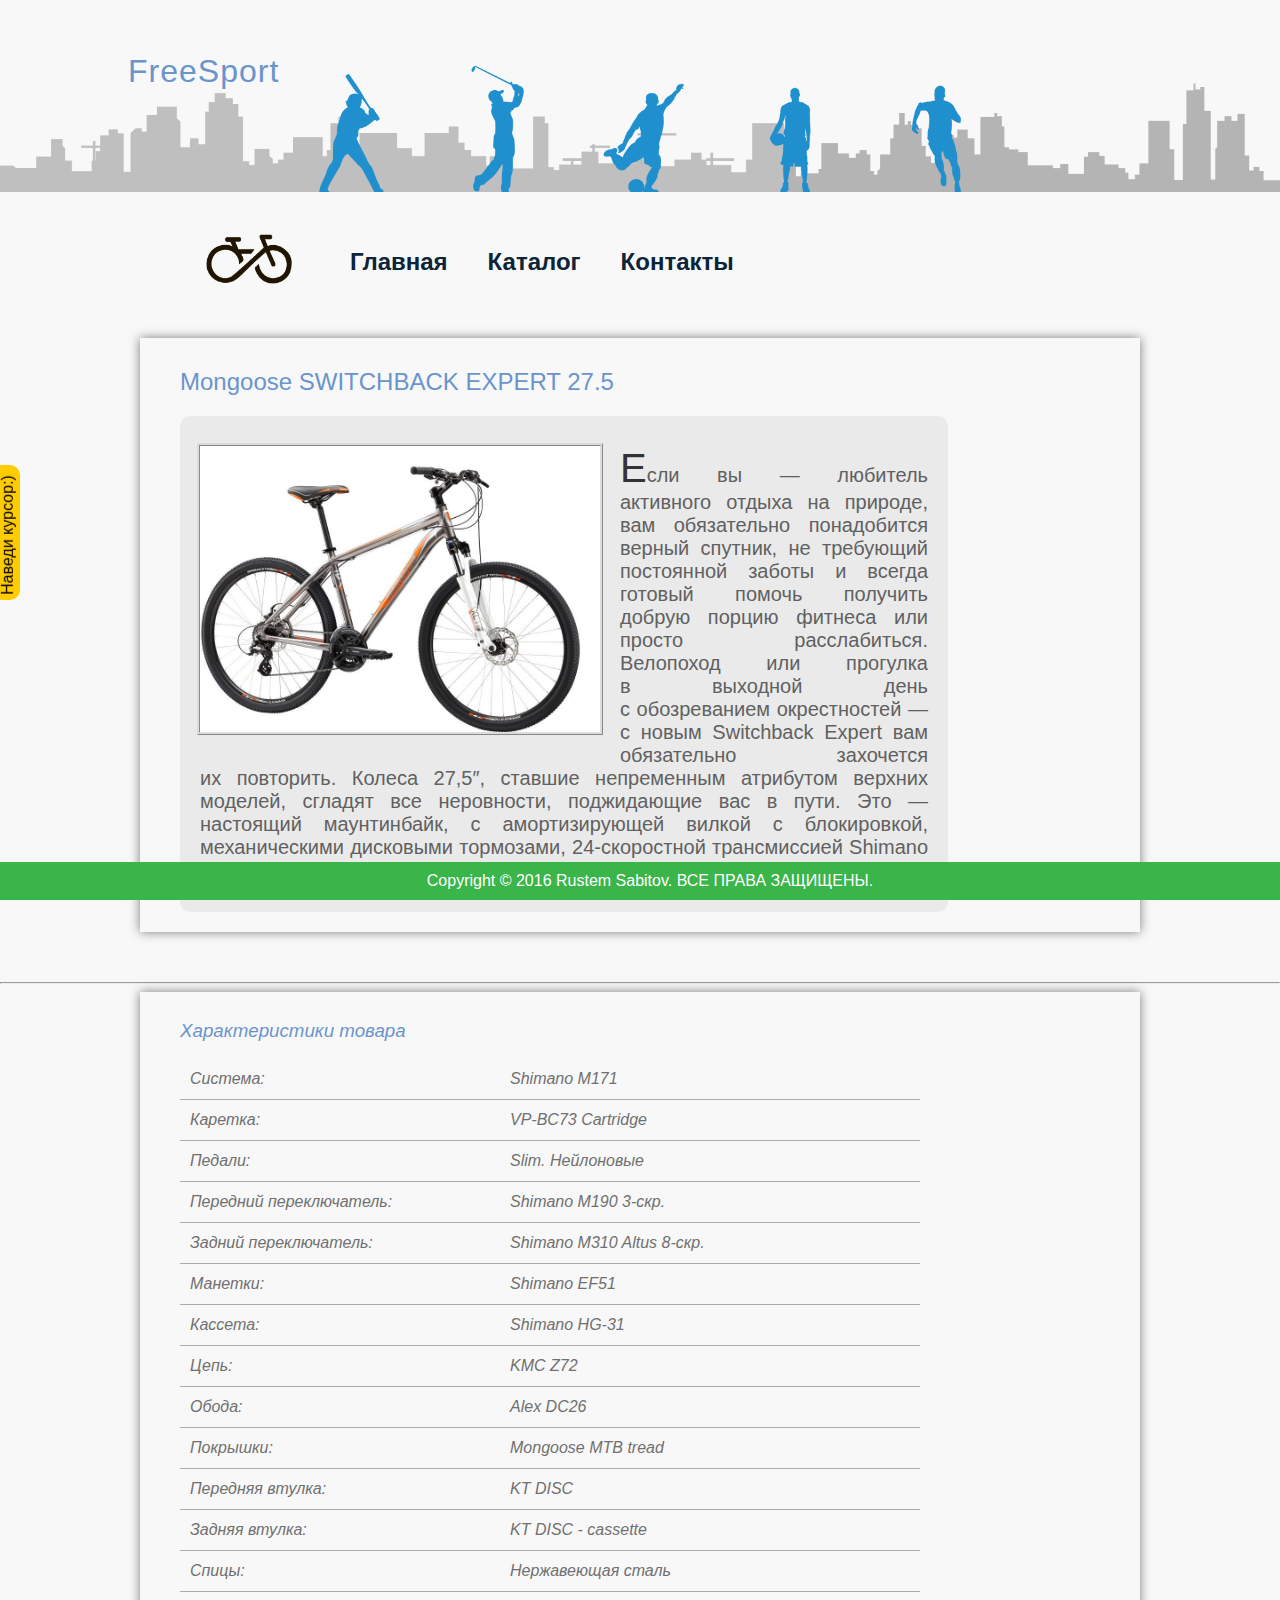
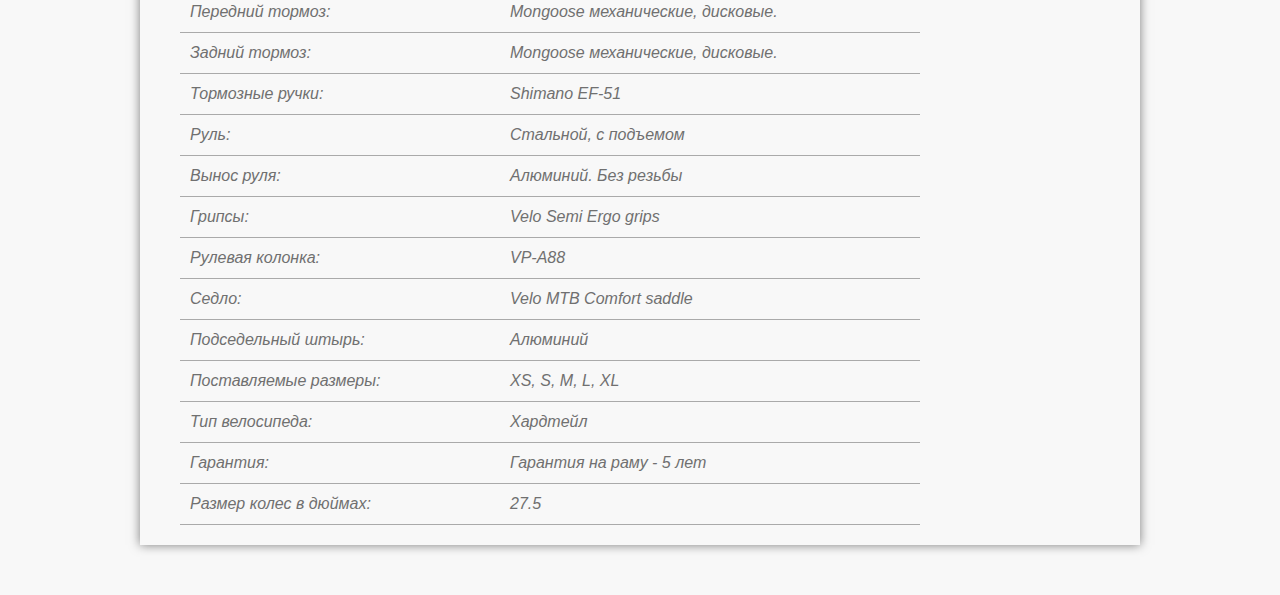
<file: products/MongooseEXPERT27.5.html>
<!DOCTYPE html>
<html>
	<head>
		<meta charset="utf-8">
		<link rel="stylesheet" type="text/css" href="../css/style.css">
		<link rel="stylesheet" type="text/css" href="../css/feedback.css">
		<title>Mongoose SWITCHBACK EXPERT 27.5. Велосипеды горные</title>
	</head>
	
	<body>
		<div class="header">
			<h1>FreeSport</h1>
		</div>

		<div class="logo_menu">
			<div class="div_logo">
				<img src="../logo/main-logo.png">
			</div>

			<div class="menu_div">
				<ul class="menu_list">

					<li>
						<a href="../index.html">Главная</a>
						<ul>
							<li><a href="#">Велосипеды горные</a></li>
							<li><a href="#">Велосипеды круизеры</a></li>
							<li><a href="#">Велосипеды складные</a></li>
						</ul>
					</li>

					<li><a href="../catalog.html">Каталог</a></li>

					<li><a href="../contact.html">Контакты</a></li>
				</ul>
			</div>
		</div>

			<div class="container">
			<h2>Mongoose SWITCHBACK EXPERT 27.5</h2>

				<div class="PhotoAndDescribe">
					<div class="div_photo">
						<a href="../images/MongooseEXPERT27.5.jpg" target="_blank"><img src="../images/MongooseEXPERT27.5.jpg" alt="Mongoose SWITCHBACK EXPERT 27.5" title="Mongoose SWITCHBACK EXPERT 27.5" width="400"></a>
					</div>

					<div class="describe">
						<P>Если вы&nbsp;&mdash; любитель активного отдыха на&nbsp;природе, вам обязательно понадобится верный спутник, не&nbsp;требующий постоянной заботы и&nbsp;всегда готовый помочь получить добрую порцию фитнеса или просто расслабиться. Велопоход или прогулка в&nbsp;выходной день с&nbsp;обозреванием окрестностей&nbsp;&mdash; с&nbsp;новым Switchback Expert вам обязательно захочется их&nbsp;повторить. Колеса 27,5&Prime;, ставшие непременным атрибутом верхних моделей, сгладят все неровности, поджидающие вас в&nbsp;пути. Это&nbsp;&mdash; настоящий маунтинбайк, с&nbsp;амортизирующей вилкой с&nbsp;блокировкой, механическими дисковыми тормозами, <nobr>24-скоростной</nobr> трансмиссией Shimano и&nbsp;крепкими колесами и&nbsp;накатистыми покрышками.</P>
					</div>
				</div>
			</div>

			<hr>

			<div class="container">
			<table class="prod_table">
				<caption><h3>Характеристики товара</h3></caption>
				<tr><td>Система:</td><td>Shimano M171</td></tr>
				<tr><td>Каретка:</td><td>VP-BC73 Cartridge</td></tr>
				<tr><td>Педали:</td><td>Slim. Нейлоновые</td></tr>
				<tr><td>Передний переключатель:</td><td>Shimano M190 3-скр.</td></tr>
				<tr><td>Задний переключатель:</td><td>	Shimano M310 Altus 8-скр.</td></tr>
				<tr><td>Манетки:</td><td>Shimano EF51</td></tr>
				<tr><td>Кассета:</td><td>Shimano HG-31</td></tr>
				<tr><td>Цепь:</td><td>KMC Z72</td></tr>
				<tr><td>Обода:</td><td>Alex DC26</td></tr>
				<tr><td>Покрышки:</td><td>Mongoose MTB tread</td></tr>
				<tr><td>Передняя втулка:</td><td>KT DISC</td></tr>
				<tr><td>Задняя втулка:</td><td>KT DISC - cassette</td></tr>
				<tr><td>Спицы:</td><td>Нержавеющая сталь</td></tr>
				<tr><td>Передний тормоз:</td><td>Mongoose механические, дисковые.</td></tr>
				<tr><td>Задний тормоз:</td><td>Mongoose механические, дисковые.</td></tr>
				<tr><td>Тормозные ручки:</td><td>Shimano EF-51</td></tr>
				<tr><td>Руль:</td><td>Стальной, с подъемом</td></tr>
				<tr><td>Вынос руля:</td><td>Алюминий. Без резьбы</td></tr>
				<tr><td>Грипсы:</td><td>Velo Semi Ergo grips</td></tr>
				<tr><td>Рулевая колонка:</td><td>VP-A88</td></tr>
				<tr><td>Седло:</td><td>Velo MTB Comfort saddle</td></tr>
				<tr><td>Подседельный штырь:</td><td>Алюминий</td></tr>
				<tr><td>Поставляемые размеры:</td><td>XS, S, M, L, XL</td></tr>
				<tr><td>Тип велосипеда:</td><td>Хардтейл</td></tr>
				<tr><td>Гарантия:</td><td>Гарантия на раму - 5 лет</td></tr>
				<tr><td>Размер колес в дюймах:</td><td>27.5</td></tr>
			</table>
			</div>
		

		<div class="feedback">
			<img src="../images/feedback.jpg" alt="" width="100" height="100">
			Если у вас возникли вопросы по этому коду, можно написать мне на почту <a href="mailto:rustik1001@rambler.ru">rustik1001@rambler.ru</a>.
		</div>
		
		<div class="footer">
			Copyright &copy; 2016 Rustem Sabitov. ВСЕ ПРАВА ЗАЩИЩЕНЫ.
		</div>

	</body>
</html>
</file>
<file: css/style.css>
.contact_form fieldset{
	border-radius: 20px;
	background: #E1EDEB;
	width: 50%;
	box-shadow: 10px 10px 10px rgba(0,0,0,.5);
}

.contact_form legend{
	font: bold italic 110% serif;
	font-size: 2em;
}

.contact_form input, select, textarea{
	padding: 5px;
	font-size: 16px;
	border-radius: 10px;
}

.contact_form input[type="text"]{
	text-transform: capitalize;
}

.contact_form input:not([type="submit"]):focus{
	background: #ff7;
	color: #f67;
}

.header{
	text-align: justify;
	letter-spacing: 1px;
	height: 8em;
	padding: 2em 10%;
	background: #2c3e50;
	color: #fff;
	font-family: "Trebuchet MS", Arial, Helvetica, sans-serif;
	background: url(../images/sport.png) no-repeat center bottom;
	background-size: 100%;
}

.logo_menu{
	position: relative;
	display: table;
	width: 1000px;
	min-width: 900px;
	margin: 20px auto;
}

.menu_div{
	width: 70%;
	margin: auto;
}

.menu_list{
	display: inline-block;
}

.div_logo{
	position: absolute;
	width: 100px;
	height: 50px;
	left: 60px;
	top: 15px;
	display: inline-block;
	float: left;
}

.div_logo img{
	width: 100%;
	overflow: hidden;
	outline-style: none;
}

.menu_list li{
	margin: 20px;
	float: left;
	list-style: none;
	display: inline-block;
	position: relative;
}

.menu_list li ul{
	list-style: none;
	display: none;
	position: absolute;
	left: -40px;
}

.menu_list li ul li{
	color: #111;
	margin: 0;
	width: 100%;
	padding: 10px 0px 10px 10px;
	font-size: 8px;
	background: rgba(0, 170, 238, 0.9);
	white-space: nowrap;
}

.menu_list li:hover ul{
	display: block;
}

.menu_list li ul li:hover{
	background: #222;
}

.menu_list li ul li a:hover{
	color: #fff;
}



.menu_list li a{
	display: block;
	font: bold 150% sans-serif;
	text-decoration: none;
}

.menu_list > li > a:after{
	display: block;
	content: "";
	height: 2px;
	width: 0%;
	background-color: #f70211;
	transition: width .3s ease-in-out;
}

.menu_list li a:hover{
	color: #f70211;
}

.menu_list li a:hover:after, .menu_list li a:focus:after{
	width: 100%;
}

body{
	font-family: "Trebuchet MS", Arial, Helvetica, sans-serif;
	margin: 0;
	padding: 0;
	background-color: #f8f8f8;
}

h1, h2, h3{
	font-weight: normal;
	color: #6A94CC;
}

.container_table{
	padding: 10px 0px 20px 40px;
	margin: auto;
	box-shadow: 0 0 10px rgba(0,0,0,0.5);
	max-width: 1000px;
	min-width: 900px;
	min-height: 100%;
	box-sizing: border-box;
}

.cat_table{
	border-spacing: 50px;
	text-align: center;
	margin: auto;
}

.cat_table img{
	width: 400px;
}

.cat_table img:hover{
	outline-style: none;
}

.prod_table{
	color: #707070;
	font-style: italic;
	line-height: 20px;
	border-collapse: collapse;
}

.prod_table td{
	padding: 10px;
	border-bottom: 1px solid #aaa;
}

.prod_table td:nth-child(2n){
	width: 400px;
	text-align: justify;
}

.prod_table td:nth-child(2n+1){
	width: 300px;
	text-align: justify;
}

.prod_table caption{
	text-align: left;
}

img{
	outline-style: ridge;
	outline-width: 2px 6px 6px 2px;
	outline-color: #DCDCDC;
}

a{ 
	color: #0c2437; 
	font-weight: 400; 
	text-decoration: underline; 
}

p{
	font-size: 1.25em;
	color: #616161;
	text-align: justify;

}

.footer{
	position: fixed;
	left: 0;
	bottom: 0;
	text-align: center;
	padding: 10px;
	background: #39b54a;
	color: #fff;
	width: 100%;
}

.PhotoAndDescribe{
	display: inline-block;
	background-color: #eaeaea;
	border-radius: 10px;
	width: 80%;
}

.PhotoAndDescribe img:hover{
	outline-style: none;
}

.div_photo{
	float: left;
	margin: 30px 20px 10px 20px;
}

.describe{
	font-size: 1em;
	font-weight: 400;
	padding: 10px 20px 10px 20px;
}

.describe::first-letter{
	font-size: 2em;
	color: #333;
}

.main_table{
	border-collapse: collapse;
	border-spacing: 50px;
	margin: auto;
	width: 60%;
}

.main_table td{
	padding: 20px;
	border-bottom: 1px solid #aaa;
	width: 20%;
}

.main_table img{
	outline-style: none;
	width: 100%;
}

.container{
	padding: 10px 0px 20px 40px;
	margin: 0 auto 50px auto;
	box-shadow: 0 0 10px rgba(0,0,0,0.5);
	max-width: 1000px;
	min-width: 900px;
	min-height: 100%;
	box-sizing: border-box;
}

.poster{
	position:relative;
}

.descr{
	display: none;
	margin-left: -250px;
	border-radius: 10px;
	padding: 10px;
	background: #f3f3f3;
	opacity: 0.9;
	box-shadow:0 5px 5px rgba(0,0,0,0.1);
}

.poster:hover .descr{
	display: block;
	position: absolute;
	z-index: 999;
}

.map_div{
	margin: 0px 40px 0px 0px;
}
</file>
<file: css/feedback.css>
.feedback {
	border-radius: 0 10px 10px 0;
	width: 300px;
	background: #333;
	color: #fff;
	position: fixed;
	min-height: 115px;
	bottom: 300px;
	left: -320px;
	border-right: 20px solid #fc0;
	padding: 10px;
	transition: left 1s;
}

.feedback img {
	float: left;
	margin: 0 10px 0 0;
}

.feedback::after {
	content: 'Наведи курсор:)';
	color: #000;
	position: absolute;
	right: -21%;
	bottom: 56px;
	transform: rotate(-90deg);
	-webkit-transform: rotate(-90deg);
}
.feedback:hover {
	left: 0; /* При наведении сдвигаем вправо */
}

.feedback a {
	color: #207ebf;
	text-decoration: none;
	font-weight: bold;
	border-bottom: 2px solid #f60;
}
</file>
